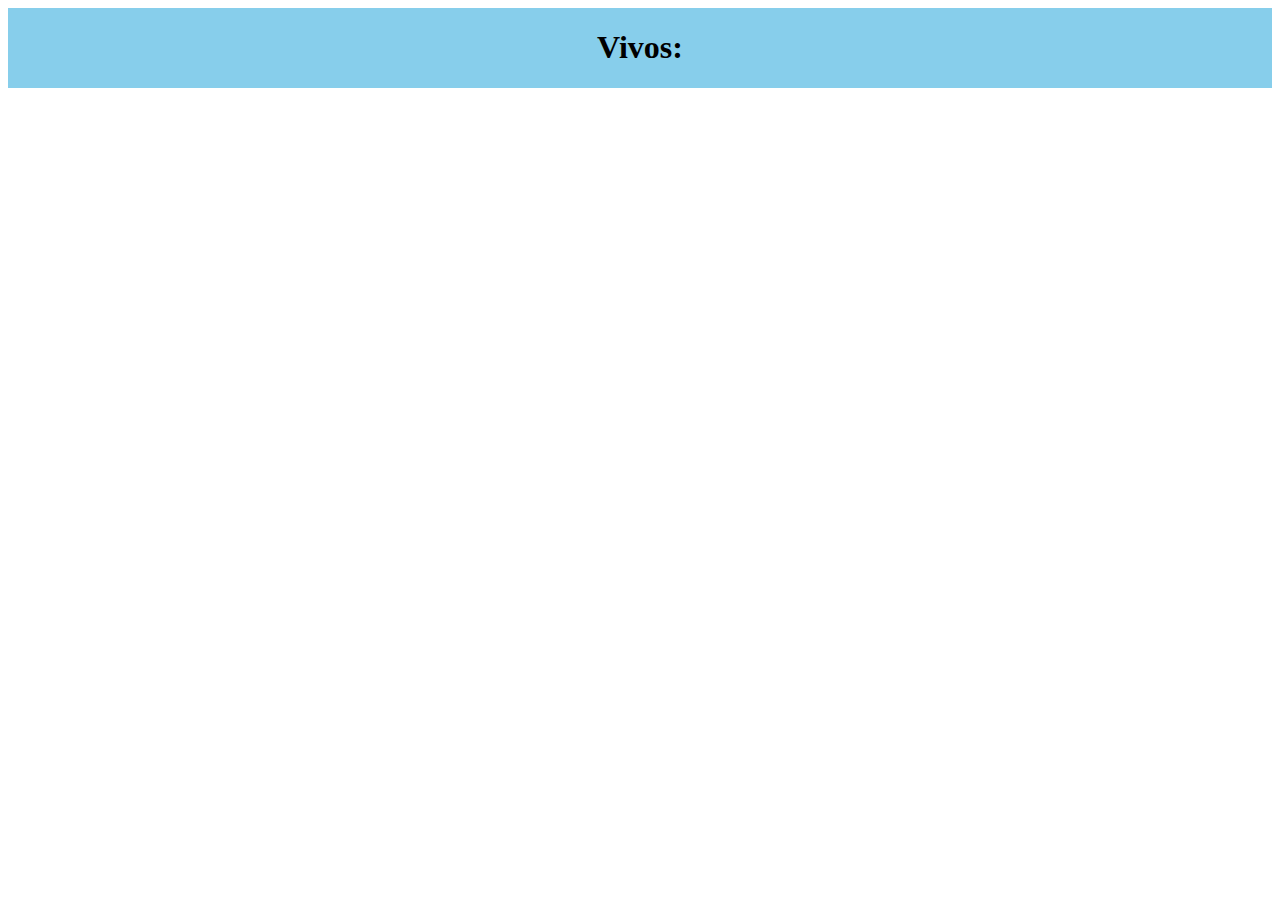
<file: aulas com o bryan/exercícios/atividade_API/index.html>
<!DOCTYPE html>
<html lang="pt-br">
<head>
    <meta charset="UTF-8">
    <meta name="viewport" content="width=device-width, initial-scale=1.0">
    <title>API_Rick e Mory</title>
    <link rel="stylesheet" href="style.css">
</head>
<body>
    <div id="vivosLista"><h1>Vivos:</h1></div>
    <script src="script.js"></script>
</body>
</html>
</file>
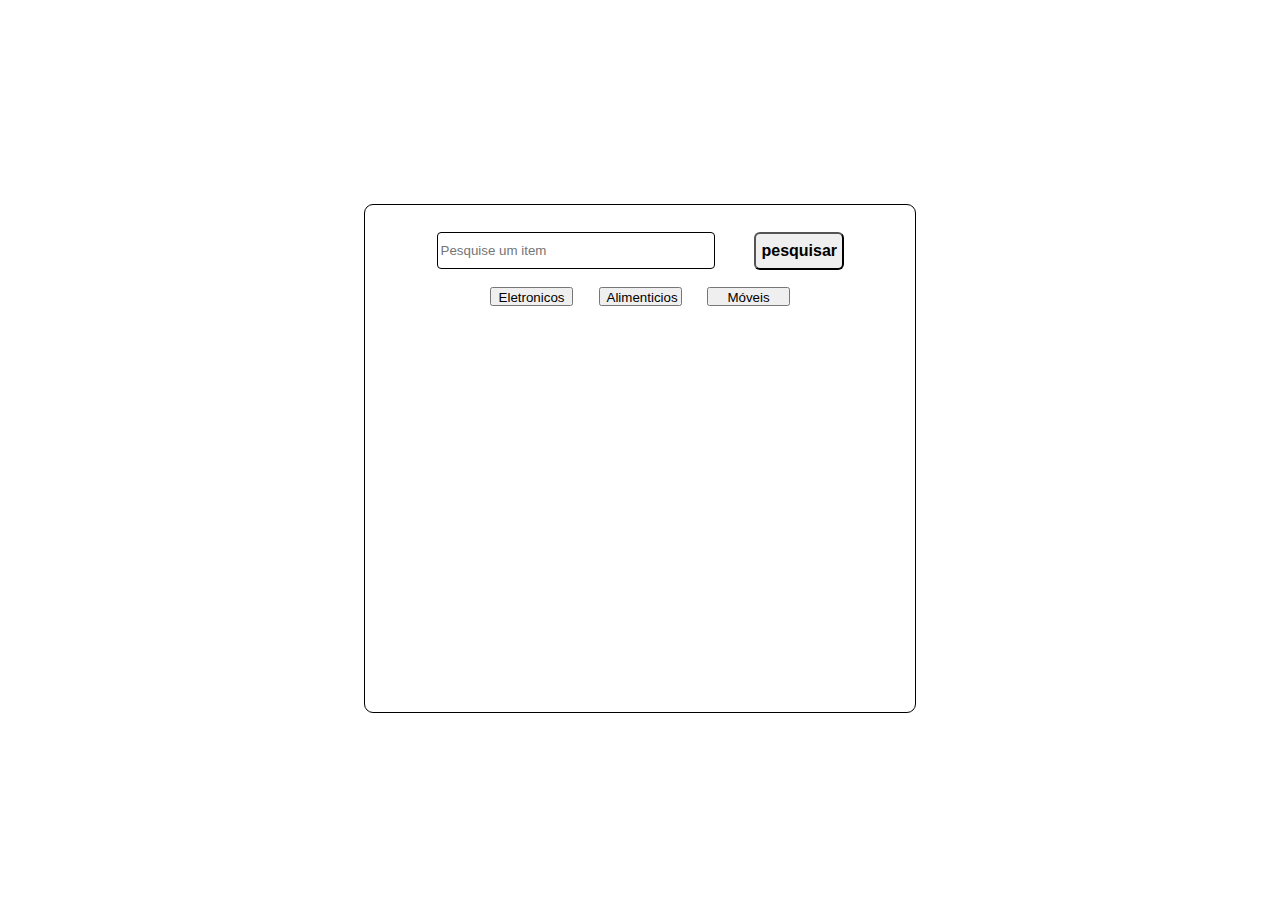
<file: aulas com o bryan/exercícios/atividade_lista/index.html>
<!DOCTYPE html>
<html lang="pt-br">
<head>
    <meta charset="UTF-8">
    <meta name="viewport" content="width=device-width, initial-scale=1.0">
    <title>Lista</title>
    <link rel="stylesheet" href="style.css">
</head>
<body>
    <div class="mae">
        <div class="primaria">

            <div class="primariaPrincipal">
                <div class="pesquisar">
                    <input type="text" name="" id="texto" placeholder="Pesquise um item">
                    <button class="Search" id="butec"><b>pesquisar</b></button>
                </div>
                <div class="butoes">
                    <button class="filtros" id="eletro">Eletronicos</button>
                    <button class="filtros" id="alimentos"> Alimenticios</button>
                    <button class="filtros" id="moveis">Móveis</button>
                </div>
            </div>

            <div class="segundaPrincipal" id="SegundaPrincipal">
                <!--<div class="gDiv">
                    <div class="alet">
                        <div class="types">
                            <p>Eletronicos</p>
                        </div>
                    </div>
                    <div class="nume">
                        <p class="nameItem">Arroz</p>
                    </div>
                </div>
                <div class="gDiv">
                    <div class="types">
                        <p>Alimenticios</p>
                    </div>
                    <p class="nameItem">Arroz</p>
                </div>
                <div class="gDiv">
                    <div class="types">
                        <p>Móveis</p>
                    </div>
                    <p class="nameItem">Arroz</p>
                </div>-->
            </div>
            <script src="script.js"></script>
        </div>
    </div>

</body>
</html>
</file>
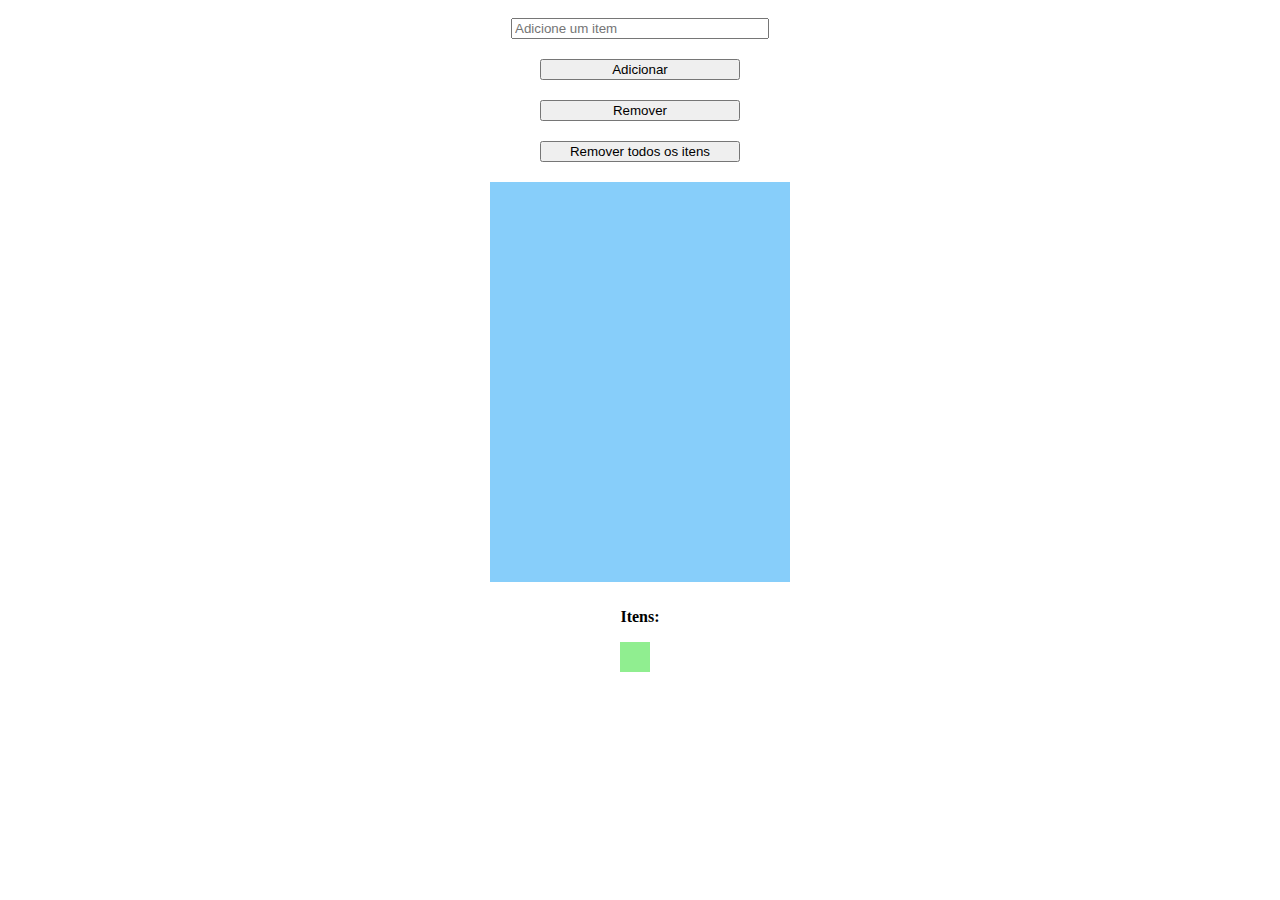
<file: aulas com o bryan/exercícios/mechendo_com_DOM/index.html>
<!DOCTYPE html>
<html lang="pt-br">
<head>
    <meta charset="UTF-8">
    <meta name="viewport" content="width=device-width, initial-scale=1.0">
    <title>Lista com itens</title>
    <link rel="stylesheet" href="style.css">
</head>
<body>
    <input type="text" placeholder="Adicione um item" id="caixa_texto">
    <button id="butaoadd">Adicionar</button>
    <button id="butaorem">Remover</button>
    <button id="removertodos">Remover todos os itens</button>
    <div id="lista" class="lista">
    </div>
    <div>
        <p><b>Itens:</b></p>
        <div class="contador">
            <p id="contador"></p>
        </div>
    </div>
    <script src="script.js"></script>
</body>
</html>
</file>
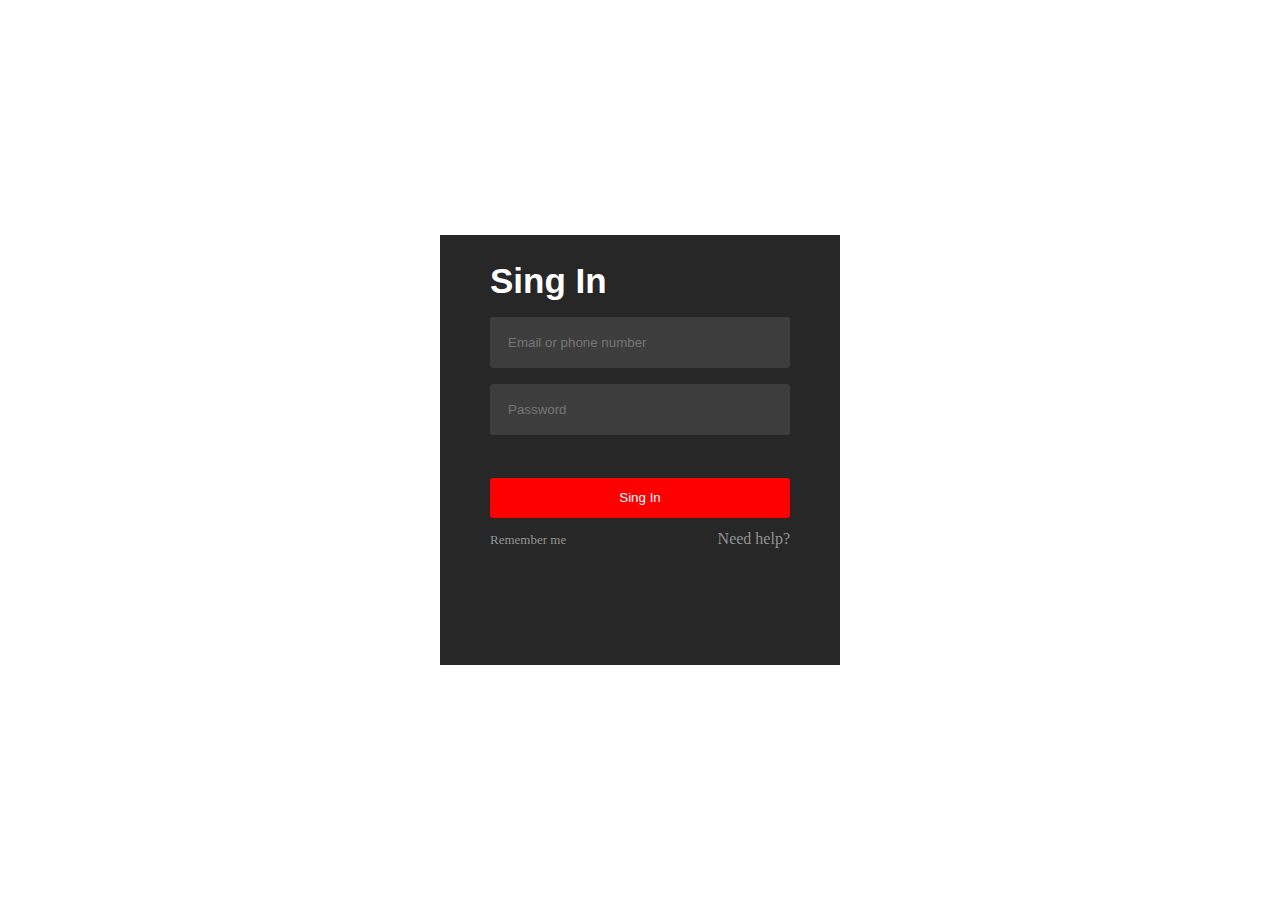
<file: aulas com o bryan/exercícios/netflix login/index.html>
<!DOCTYPE html>
<html lang="pt-br">
<head>
    <meta charset="UTF-8">
    <meta name="viewport" content="width=device-width, initial-scale=1.0">
    <title>Netflix</title>
    <link rel="shortcut icon" href="netflix_logo.png" type="image/x-icon">
    <link rel="stylesheet" href="style.css">
</head>
<body>
    <div class="conteiner">
        <div class="card">
            
            <div class="inputs">
                <p><b>Sing In</b></p>
                <input type="text" class="texto"
                placeholder="Email or phone number">
                <input type="password" name="" id="" class="senha"
                placeholder="Password">
            </div>
            <div class="bottom"> 
                <button>Sing In</button>
                <div class="footer">
                    <div>
                        
                        <label for="">Remember me</label>
                    </div>
                    <a href="">Need help?</a>
                </div>
            </div>
        </div>
    </div>
</body>
</html>
</file>
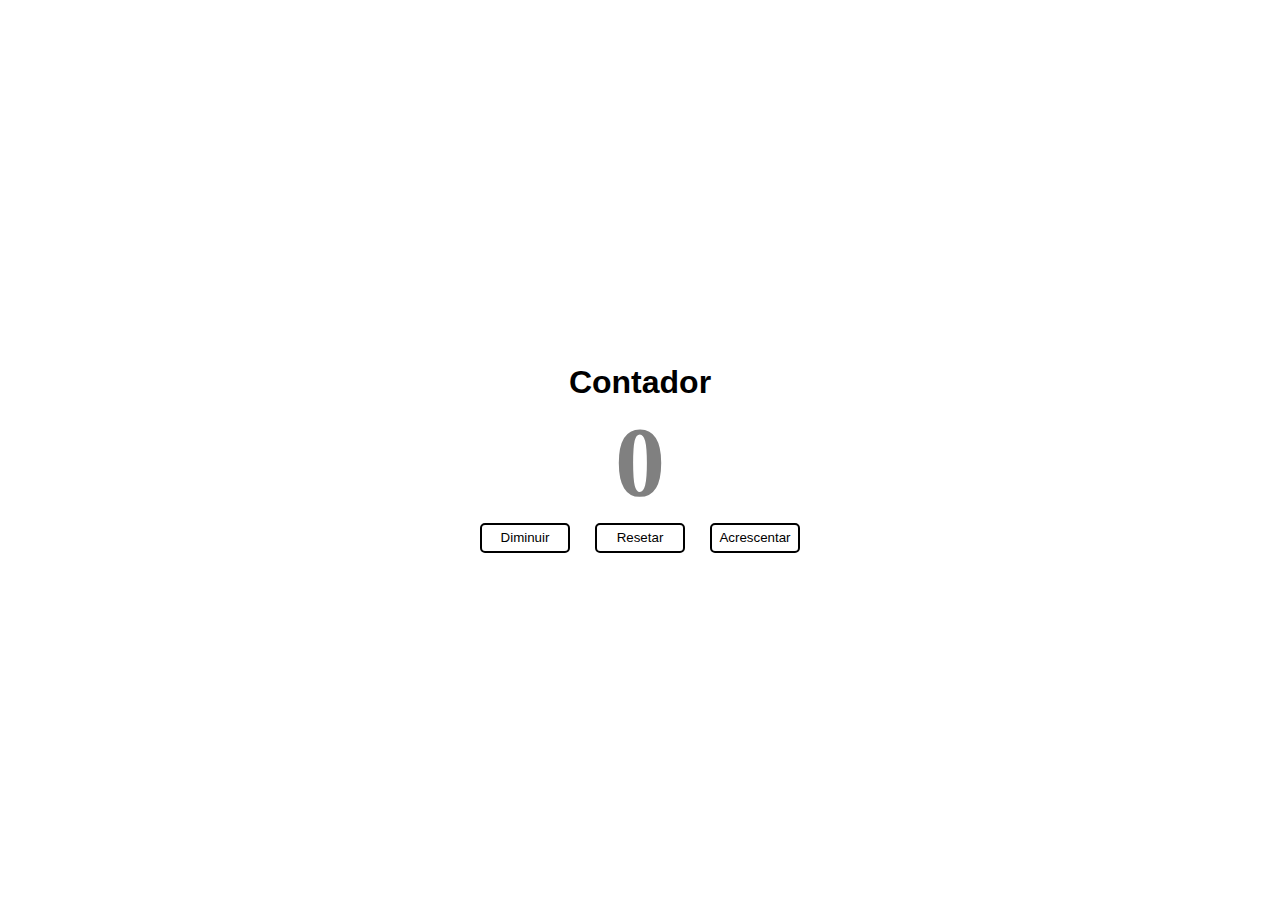
<file: aulas com o bryan/exercícios/testrapido2/index.html>
<!DOCTYPE html>
<html lang="pt-br">
<head>
    <meta charset="UTF-8">
    <meta name="viewport" content="width=device-width, initial-scale=1.0">
    <title>Document</title>
    <link rel="stylesheet" href="style.css">
</head>
<body>
    <main>
        <div>
            <h1>Contador</h1>
        </div>
        <div>
            <div class="numero" id="numero"> <p><b>0</b></p> </div>
        </div>
        <div class="butoes">
            <button id="diminuir">Diminuir</button>
            <button id="resetar">Resetar</button>
            <button id="acrescentar">Acrescentar</button>
        </div>
    </main>

    <script src="script.js"></script>
</body>
</html>
</file>
<file: aulas com o bryan/exercícios/atividade_API/style.css>
img{
    width: 120px;
    height: 120px;
    margin: 10px;
}
button {
    max-height: 40px;
    width: 100px;
}
div {
    background-color: skyblue;
    display: flex;
    flex-wrap: wrap;
    justify-content: center;
    align-items: center;
}
</file>
<file: aulas com o bryan/exercícios/atividade_lista/style.css>
body {
    height: 100vh;
    display: flex;
    flex-direction: row;
    justify-content: center;
    align-items: center;
}

.mae {
    
    width: 550px;
    
    display: flex;
    flex-direction: column;
    justify-content: center;
    align-items: center;
    border-radius: 9px;
    border: solid 1px;
}

.primaria {
    
    width: 74%;
    height: 90%;
    display: flex;
    flex-direction: column;
    justify-content: space-between;
    margin-bottom: 30px;
}




.butoes {
    
    width: 300px;
    height: 25px;
    display: flex;
    flex-direction: row;
    justify-content: space-between;
}

.filtros {
    width: 83px;
    height: 19px;
    
}

.pesquisar {
    width: 100% ;
    display: flex;
    align-items: center;
    justify-content: space-between
}

input {
    width: 270px;
    height: 29px;
    border: solid 1px;
    border-radius: 4px;
    padding: 3px;
}
.Search {
    height: 38px;
    width: 90px;
    border-radius: 6px;
    font-size: 16px;
}

.primariaPrincipal {
    display: flex;
    flex-direction: column;
    align-items: center;
    width: 100%;
    height: 80px;
    justify-content: space-between;
    margin-top: 27px;
}

.gDiv {
    display: flex;
    flex-direction: row;
    width: 99%;
    height: 90px;
    border: solid 2px;
    border-radius: 15px;
    padding: 5px;
}

.segundaPrincipal {
    height: 350px;
    display: flex;
    flex-direction: column;
    margin-top: 20px;
    justify-content: space-around;
    justify-content: initial;
}

.types {
    width: 80px;
    height: 20px;
    display: flex;
    justify-content: center;
    align-items: center;
    margin: 5px;
    border: solid 1px;
    border-radius: 5px;
}
.alet {

    height: 100%;
}
.nume {

    width: 230px;
    display: flex;
    flex-direction: row;
    justify-content: center;
    align-items: center;
    font-style: oblique;
}
</file>
<file: aulas com o bryan/exercícios/mechendo_com_DOM/style.css>
body {
    display: flex;
    flex-direction: column;
    
    align-items: center;
}

#lista {
    background-color: lightskyblue;
    height: 400px;
    width: 300px;
    margin: 10px;
    display: flex;
    flex-direction: column;
    justify-content: center;
    align-items: center;
}

#contador {
    height: 30px;
    width: 30px;
    background-color: lightgreen;
    display: flex;
    justify-content: center;
    align-items: center;
}

input {
    margin: 10px;
    width: 250px;
}

button {
    width: 200px;
    margin: 10px;
}
</file>
<file: aulas com o bryan/exercícios/netflix login/style.css>
body {
    background-image: url(https://thefatork.store/cdn/shop/articles/netflix.jpg?v=1669877376);
    height: 100vh;
    width: 100vw;
    display: flex;
    justify-content: center;
    margin: 0;
    align-items: center; 
    color: white;
}

.conteiner {
    background-color: rgba(0, 0, 0, 0.849);
    width: 400px;
    height: 430px;
    display: flex;
    justify-content: center;
}
.card {
    
    width: 300px;
    height: 330px;
    display: flex;
    flex-direction: column;
    justify-content: space-around;


}

.footer {
    width: 100%;
    
    display: flex;
    justify-content: space-between;
}

.inputs {
    display: flex;
    justify-content: space-around;
    flex-direction: column;
    height: 190px;
    margin-top: 0px;
}

.bottom {
    
    height: 70px;
    display: flex;
    flex-direction: column;
    justify-content: space-between;
}

.texto, .senha {
    width: 88%;
    border: none;
    border: none;
    padding: 18px;
    margin: 0px;
    background-color: rgb(61, 61, 61);
    border-radius: 3px;
}

button{
    border: none;
    height:40px;
    background-color: red;
    color: rgb(255, 255, 255);
    border-radius: 3px;
}
a {
    text-decoration: none;
    color: rgba(158, 158, 158, 0.932);
}
p {
    font-size: 35px;
    margin: 0px;
    font-family: 'Gill Sans', 'Gill Sans MT', Calibri, 'Trebuchet MS', sans-serif;
}

label {
    font-size: 13px;
    color: rgba(158, 158, 158, 0.932);
}
</file>
<file: aulas com o bryan/exercícios/testrapido2/style.css>
body {
    height: 100vh;
    display: flex;
    flex-direction: column;
    justify-content: center;
    align-items: center;
}

main {
    width: 400px;
    height: 200px;
    background-color: rgba(135, 207, 235, 0);
    display: flex;
    flex-direction: column;
    justify-content: space-around;
    align-items: center;
}
.numero {
    background-color: rgba(255, 0, 0, 0);
    width: 100px;
    height: 100px;
    display: flex;
    justify-content: center;
    align-items: center;
    font-size: 100px;
    color: gray;
}
.butoes {
    background-color: rgba(0, 128, 0, 0);
    width: 80%;
    height: 30px;
    display: flex;
    justify-content: space-between;
}

h1 {
    margin: 0px;
    font-style: inherit;
    font-family: Verdana, Arial, Helvetica, sans-serif;;
}

button {
    border-style: solid;
    border-radius: 5px;
    background-color: rgba(255, 255, 255, 0);
    width: 90px;
    transition-duration: 0.5s;
}

button:hover {
    background-color: gray;
}
</file>
